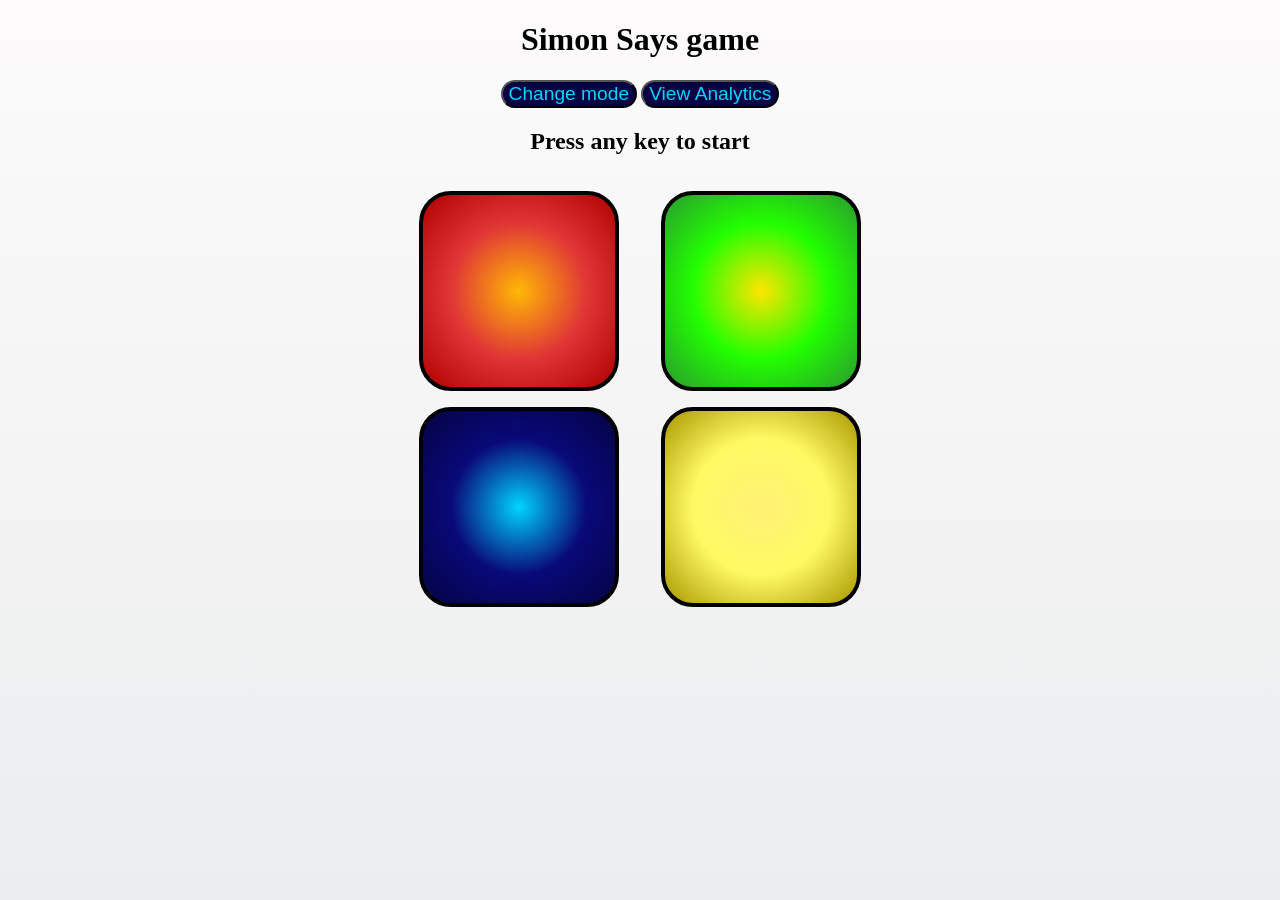
<file: templates/index.html>
<!DOCTYPE html>
<html lang="en">
<head>
    <meta charset="UTF-8">
    <meta name="viewport" content="width=device-width, initial-scale=1.0">
    <link rel="stylesheet" href="../static/style.css">
    <title>MindMetrics</title>
</head>
<body>
    <div>
        <h1>Simon Says game</h1>
        <button class="mode-btn" type="button">Change mode</button>
        <button class="mode-btn" type="button" id="analyticsBtn">View Analytics</button>
    </div>
    <h2>Press any key to start</h2>
    <div class="btn-container">
        <div class="line-one">
            <div id="red" class="btn red" type="button"></div>
            <div id="blue" class="btn blue" type="button"></div>
        </div>
        <div class="line-two">
            <div id ="green" class="btn green" type="button"></div>
            <div id="yellow" class="btn yellow" type="button"></div>
        </div>
       

    </div>

    
    


    <script src="../static/app.js"></script>
</body>
</html>
</file>
<file: static/style.css>
body{
    text-align: center;
    background-image: linear-gradient( #fdfbfb 0%, #ebedee 100%);
    background-size: cover;
    background-attachment: fixed;
    
}
.btn-container {
  display: flex;
  flex-wrap: wrap;
  gap: 10px;
  justify-content: center;
}
.btn{
    height: 12rem;
    width: 12rem;
    border-radius: 2rem;
    margin:1rem;
    border: 0.25rem solid black;
}
.mode-btn{
    background-color: #050343;
    color: #00D4FF;
    font-size: 120%;
    border-radius: 2rem;
}
.red{
    background-image: radial-gradient(#FFB805,#E03636,#B00000);
}
.green{
    background-image: radial-gradient(#FFE500,#22FF00,#2A9B2E);
}
.blue{
    background-image: radial-gradient(#00D4FF,#090979,#050343);
}
.yellow{
    background-image: radial-gradient(#FFF175,#FFFA63,#A89700);
}
.red-dark{
    background-image: radial-gradient(#B00000,#E03636,#FFB805);
}
.green-dark{
    background-image: radial-gradient(#2A9B2E,#22FF00,#FFE500);
}
.blue-dark{
    background-image: radial-gradient(#050343,#090979,#00D4FF);
}
.yellow-dark{
    background-image: radial-gradient(#A89700,#FFFA63,#FFF175);
}
.body-dark{
    background-image: linear-gradient( #1e1e1e 0%, #6b6b6b 100%);
    background-size: cover;
    background-attachment: fixed;
    color: #ebedee;
}
.mode-btn-dark{
    background-color: #00D4FF;
    color: #050343;
}
.flash{
    background-image: none;
    background-color: rgb(0, 0, 0);
}
.flash-dark{
    background-image: none;
    background-color: rgb(255, 255, 255);
}
.body-error{
    background-image: linear-gradient( #880000 0%, #ff0000 100%);
}
</file>
